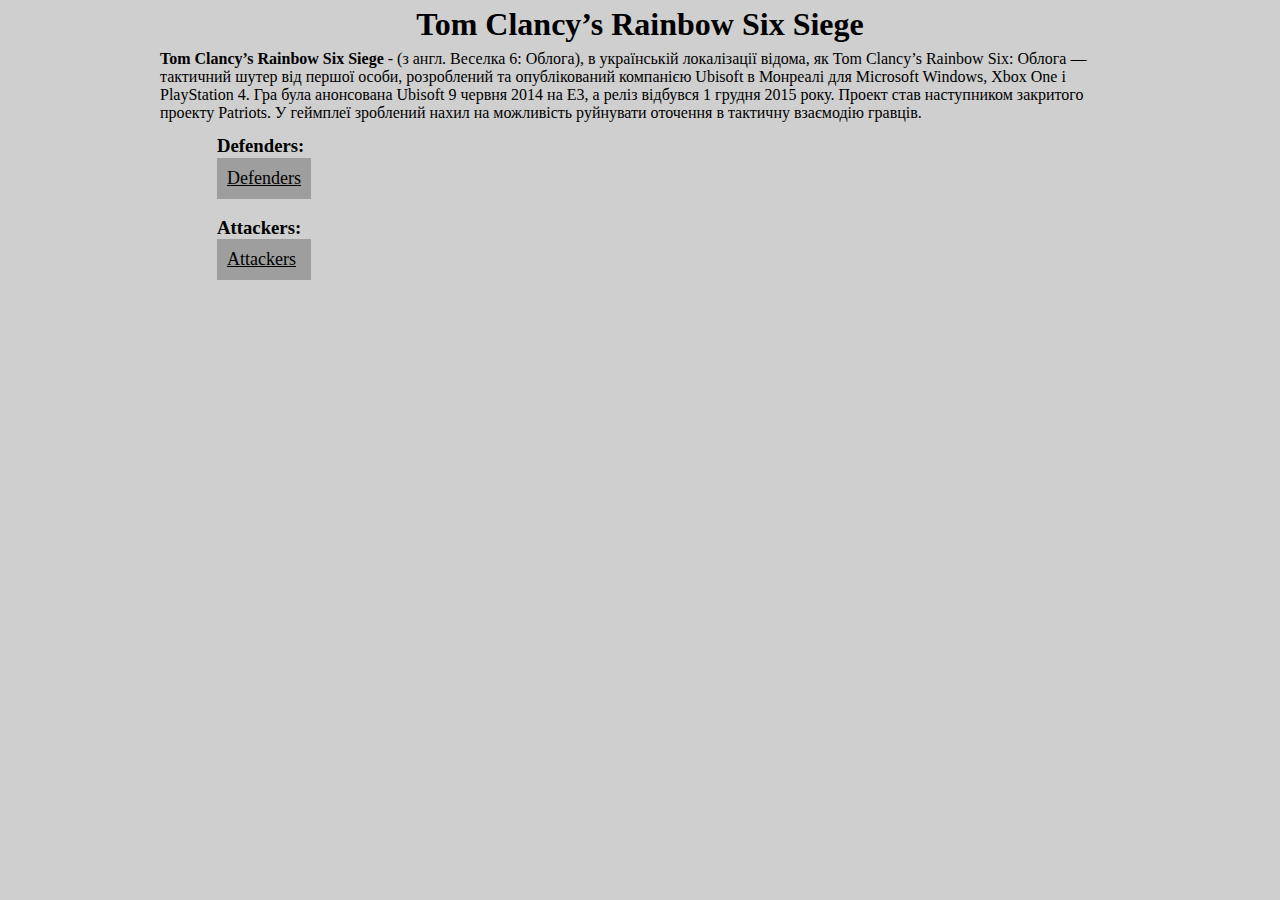
<file: Lab_02_Web_disign-main/index.html>
<!DOCTYPE html>
<html lang="en">
<head>
    <meta charset="UTF-8">
    <meta name="viewport" content="width=device-width, initial-scale=1.0">
    <title>Tom Clancy’s Rainbow Six Siege</title>
    <link rel="stylesheet" href="style/style.css">
</head> 
<body>
    <div class="golovna">
    <H1>Tom Clancy’s Rainbow Six Siege</H1>
    <p style="margin-left: 12.5%; margin-right: 12.5%; width: 75%;"><b>Tom Clancy’s Rainbow Six Siege</b> -  (з англ. Веселка 6: Облога), в українській локалізації відома, як Tom Clancy’s Rainbow Six: Облога — тактичний шутер від першої особи, розроблений та опублікований компанією Ubisoft в Монреалі для Microsoft Windows, Xbox One і PlayStation 4.

        Гра була анонсована Ubisoft 9 червня 2014 на E3, a реліз відбувся 1 грудня 2015 року. Проект став наступником закритого проекту Patriots. У геймплеї зроблений нахил на можливість руйнувати оточення в тактичну взаємодію гравців.</p>
        
        <div class="many">
            <div>
                <p><H3>Defenders:</H3>
                    <ul>
                        <li> <a href="Defenders/Defenders.html">Defenders</a> </li> 
                    </ul> <br>
                    <h3>Attackers:</h3>
                    <ul>
                        <li><a href="Attackers/Attackers.html">Attackers</a></li>
                    </ul>
                </p>
            </div>


            <div class="video">
            <iframe width="560" height="315" src="https://www.youtube.com/embed/CKGIh5pQXlM?si=Pgl4NK_eKVJQVGdQ"
            title="YouTube video player" frameborder="0"
            allow="accelerometer; autoplay; clipboard-write; encrypted-media; gyroscope; picture-in-picture; web-share"
            referrerpolicy="strict-origin-when-cross-origin" allowfullscreen></iframe>
            </div>
        </div>        
</body>
</html>
</file>
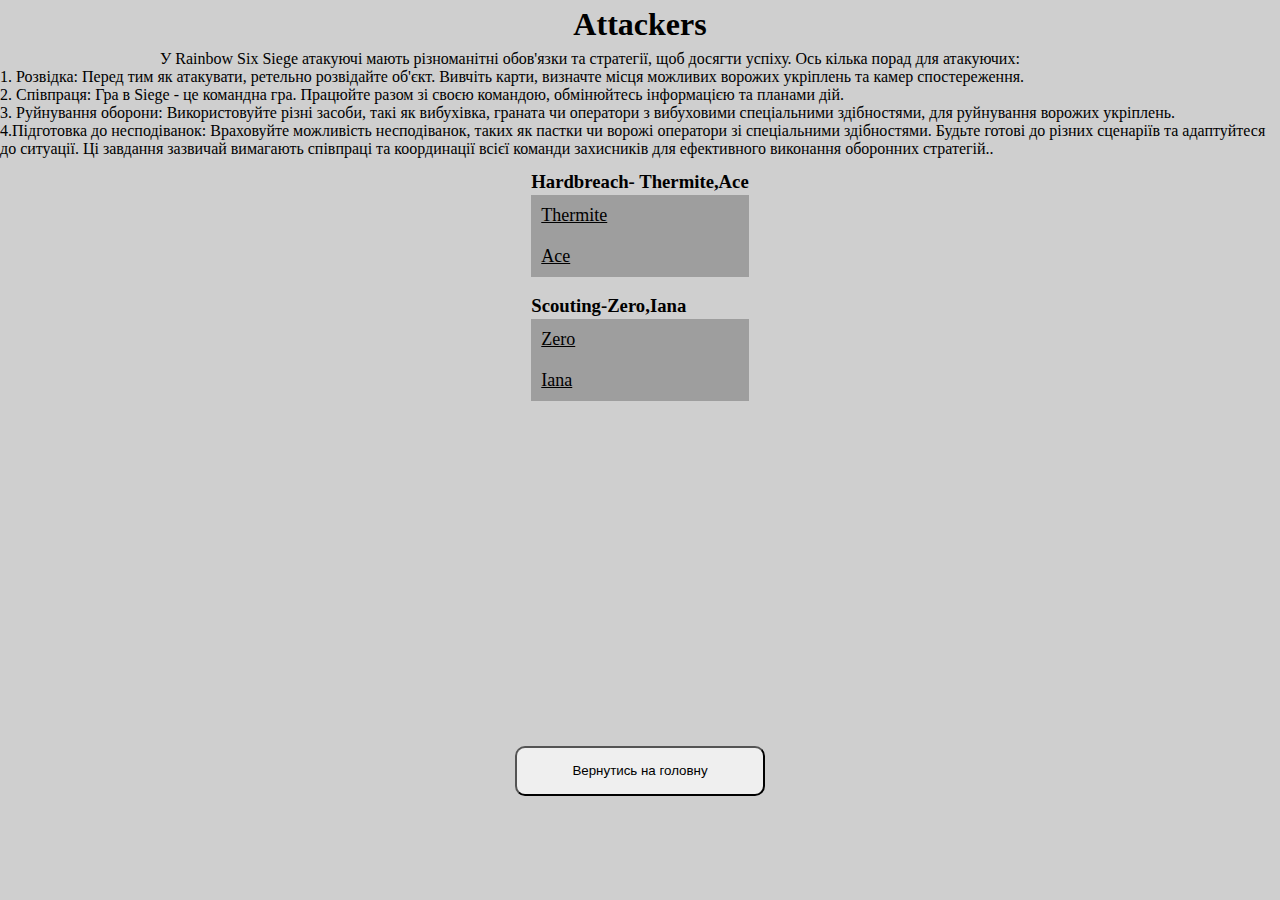
<file: Lab_02_Web_disign-main/Attackers/Attackers.html>
<!DOCTYPE html>
<html lang="en">
<head>
    <meta charset="UTF-8">
    <meta name="viewport" content="width=device-width, initial-scale=1.0">
    <title>Attackers</title>
    <link rel="stylesheet" href="../style/style.css">
</head>
<body>
    <h1 style="text-align: center;">Attackers</h1>
    <p style="margin-left: 12.5%; margin-right: 12.5%; width: 75%;">
    
        У Rainbow Six Siege атакуючі мають різноманітні обов'язки та стратегії, щоб досягти успіху. Ось кілька порад для атакуючих:</form>

        <form>1.  Розвідка: Перед тим як атакувати, ретельно розвідайте об'єкт. Вивчіть карти, визначте місця можливих ворожих укріплень та камер спостереження.        </form>
        
        <form>2. Співпраця: Гра в Siege - це командна гра. Працюйте разом зі своєю командою, обмінюйтесь інформацією та планами дій.        </form>
        
        <form>3. Руйнування оборони: Використовуйте різні засоби, такі як вибухівка, граната чи оператори з вибуховими спеціальними здібностями, для руйнування ворожих укріплень.</form>
        
        <form>4.Підготовка до несподіванок: Враховуйте можливість несподіванок, таких як пастки чи ворожі оператори зі спеціальними здібностями. Будьте готові до різних сценаріїв та адаптуйтеся до ситуації.
        
        <form> Ці завдання зазвичай вимагають співпраці та координації всієї команди захисників для ефективного виконання оборонних стратегій..</p>
            
        
        <div class="many">
            <div>
                <p><H3>Hardbreach- Thermite,Ace</H3>
                    <ul>
                        <li> <a href="Thermite.html">Thermite</a> </li> 
                        <li><a href="Ace.html">Ace</a></li> 
                    </ul> <br>
                    <h3>Scouting-Zero,Iana</h3>
                    <ul>
                        <li> <a href="Zero.html">Zero</a> </li> 
                        <li><a href="Iana.html">Iana</a></li> 
                    </ul>
                </p>
            </div>
        </div> <div class="myframe">
                <iframe width="560" height="315" src="https://www.youtube.com/embed/BK-Ywa3QeQc?si=04TySpP3cyTeiUUN"
                title="YouTube video player" frameborder="0"
                allow="accelerometer; autoplay; clipboard-write; encrypted-media; gyroscope; picture-in-picture; web-share"
                referrerpolicy="strict-origin-when-cross-origin" allowfullscreen></iframe></form>
                  <a href="../index.html"><button class="back">Вернутись на головну</button></a>     
            </div>
        
</body>
</html>
</file>
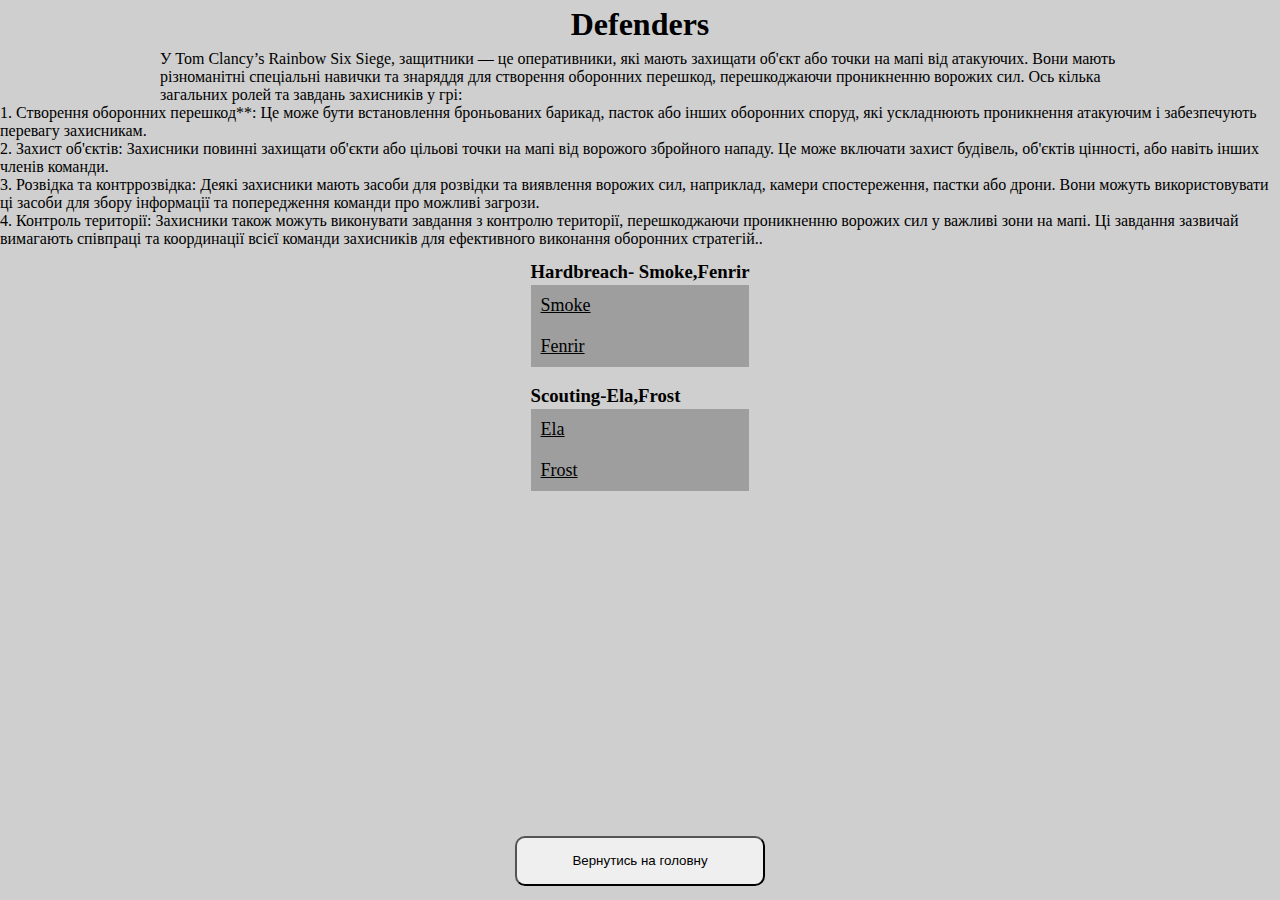
<file: Lab_02_Web_disign-main/Defenders/Defenders.html>
<!DOCTYPE html>
<html lang="en">
<head>
    <meta charset="UTF-8">
    <meta name="viewport" content="width=device-width, initial-scale=1.0">
    <title>Defenders</title>
    <link rel="stylesheet" href="../style/style.css">
</head>
<body>
    <h1 style="text-align: center;">Defenders</h1>
    <p style="margin-left: 12.5%; margin-right: 12.5%; width: 75%;">
        У Tom Clancy’s Rainbow Six Siege, защитники — це оперативники, які мають захищати об'єкт або точки на мапі від атакуючих. Вони мають різноманітні спеціальні навички та знаряддя для створення оборонних перешкод, перешкоджаючи проникненню ворожих сил. Ось кілька загальних ролей та завдань захисників у грі:</form>

        <form>1. Створення оборонних перешкод**: Це може бути встановлення броньованих барикад, пасток або інших оборонних споруд, які ускладнюють проникнення атакуючим і забезпечують перевагу захисникам.</form>
        
        <form>2. Захист об'єктів: Захисники повинні захищати об'єкти або цільові точки на мапі від ворожого збройного нападу. Це може включати захист будівель, об'єктів цінності, або навіть інших членів команди.</form>
        
        <form>3. Розвідка та контррозвідка: Деякі захисники мають засоби для розвідки та виявлення ворожих сил, наприклад, камери спостереження, пастки або дрони. Вони можуть використовувати ці засоби для збору інформації та попередження команди про можливі загрози.</form>
        
        <form>4. Контроль території: Захисники також можуть виконувати завдання з контролю території, перешкоджаючи проникненню ворожих сил у важливі зони на мапі.
        
        <form> Ці завдання зазвичай вимагають співпраці та координації всієї команди захисників для ефективного виконання оборонних стратегій..</p>
            
       
        <div class="many">
            <div>
                <p><H3>Hardbreach- Smoke,Fenrir</H3>
                    <ul>
                        <li> <a href="Smoke.html">Smoke</a> </li> 
                        <li><a href="Fenrir.html">Fenrir</a></li> 
                    </ul> <br>
                    <h3>Scouting-Ela,Frost</h3>
                    <ul>
                        <li> <a href="Ela.html">Ela</a> </li> 
                        <li><a href="Frost.html">Frost</a></li> 
                    </ul>
                </p>
            </div>
        </div> 
        <div class="myframe">
                <iframe width="560" height="315" src="https://www.youtube.com/embed/IfdWevgtX_c?si=k-dXknjXQcDtVSiE"
                title="YouTube video player" frameborder="0"
                allow="accelerometer; autoplay; clipboard-write; encrypted-media; gyroscope; picture-in-picture; web-share"
                referrerpolicy="strict-origin-when-cross-origin" allowfullscreen></iframe></form>
                  <a href="../index.html"><button class="back">Вернутись на головну</button></a>   
            </div>
        
</body>
</html>
</file>
<file: Lab_02_Web_disign-main/style/style.css>
*{
    margin: 0;
}
body{
    background-color: rgb(207, 207, 207);
}
.golovna{
    display: block;
    
}
h1{
    margin-top: 0.5%;
    margin-bottom: 0.5%;
    text-align: center   ;
}
.many{
    margin-top: 1% ;
    margin-bottom: 2%;
    display: flex;
    justify-content: center;
}
.video{
    margin-left: 15%;
}
li {
    display: block;
}
ul{
    background-color: rgb(158, 158, 158);
    padding: 0;
}
li{

    color: black;
    padding: 10px;
    font-size: 18px;
    
}
li:hover{
    background-color: rgb(209, 209, 209);
    
}
a{
    color: black;
}
h3{
    margin-bottom: 1%;
}
.myframe {
    display: block;
    margin: auto;
    width: 100%;
    text-align: center;
}
.back {
    text-align: center;
    width: 250px;
    height: 50px;
    border-radius: 10px;
    cursor: pointer;
}
.back:hover{
    background-color: rgb(255, 228, 228);
}
a{
    display: block;
}
</file>
